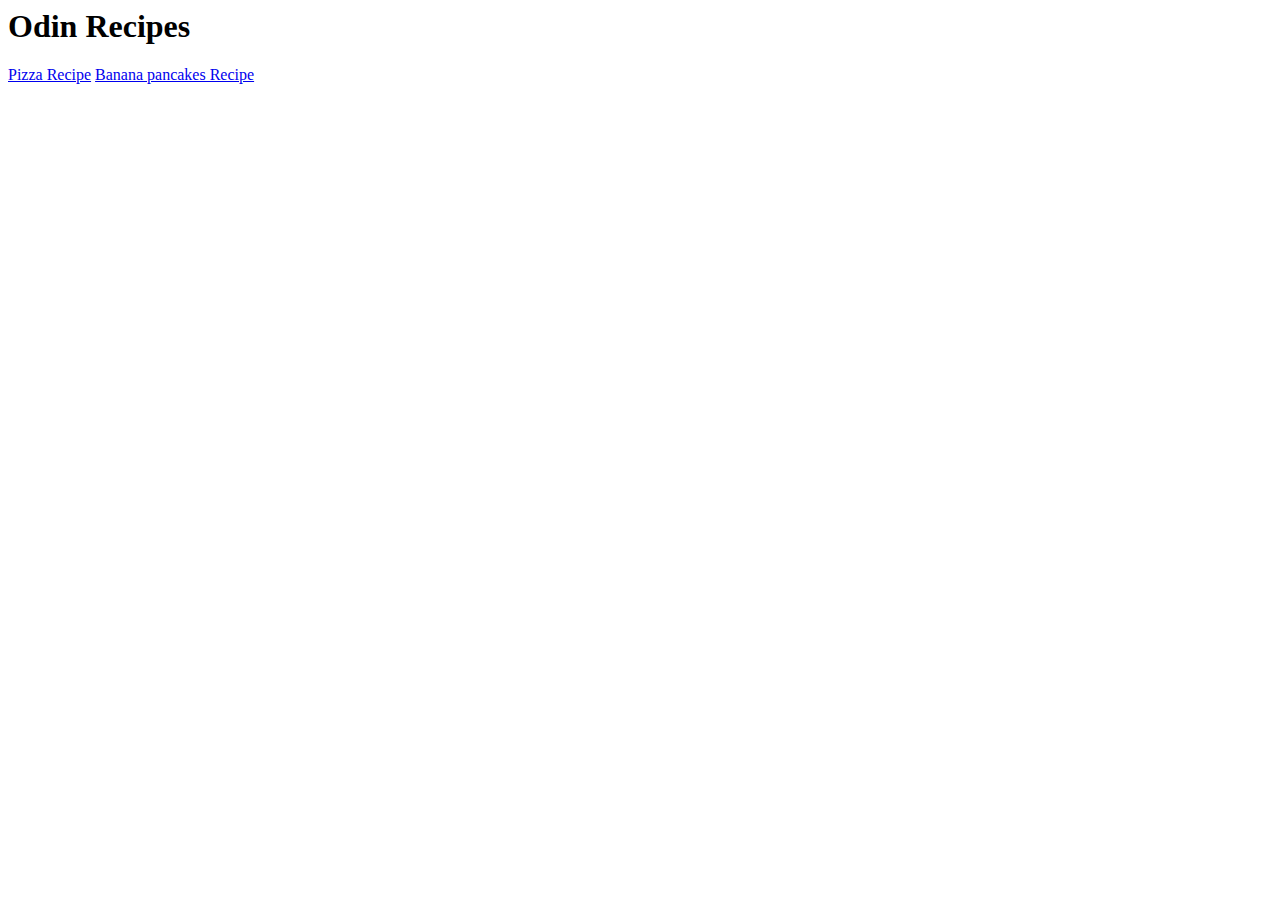
<file: index.html>
<!DOCTYPE htm>
<html lang="en">
<head>
    <meta charset="utf-8">
    <title>Odin Recipes</title>
</head>
<body>
    <h1>Odin Recipes</h1>
    <a href="recipes/Pizza.html">Pizza Recipe</a>
    <a href="recipes/Pancakes.html">Banana pancakes Recipe</a>
</body>
</html>
</file>
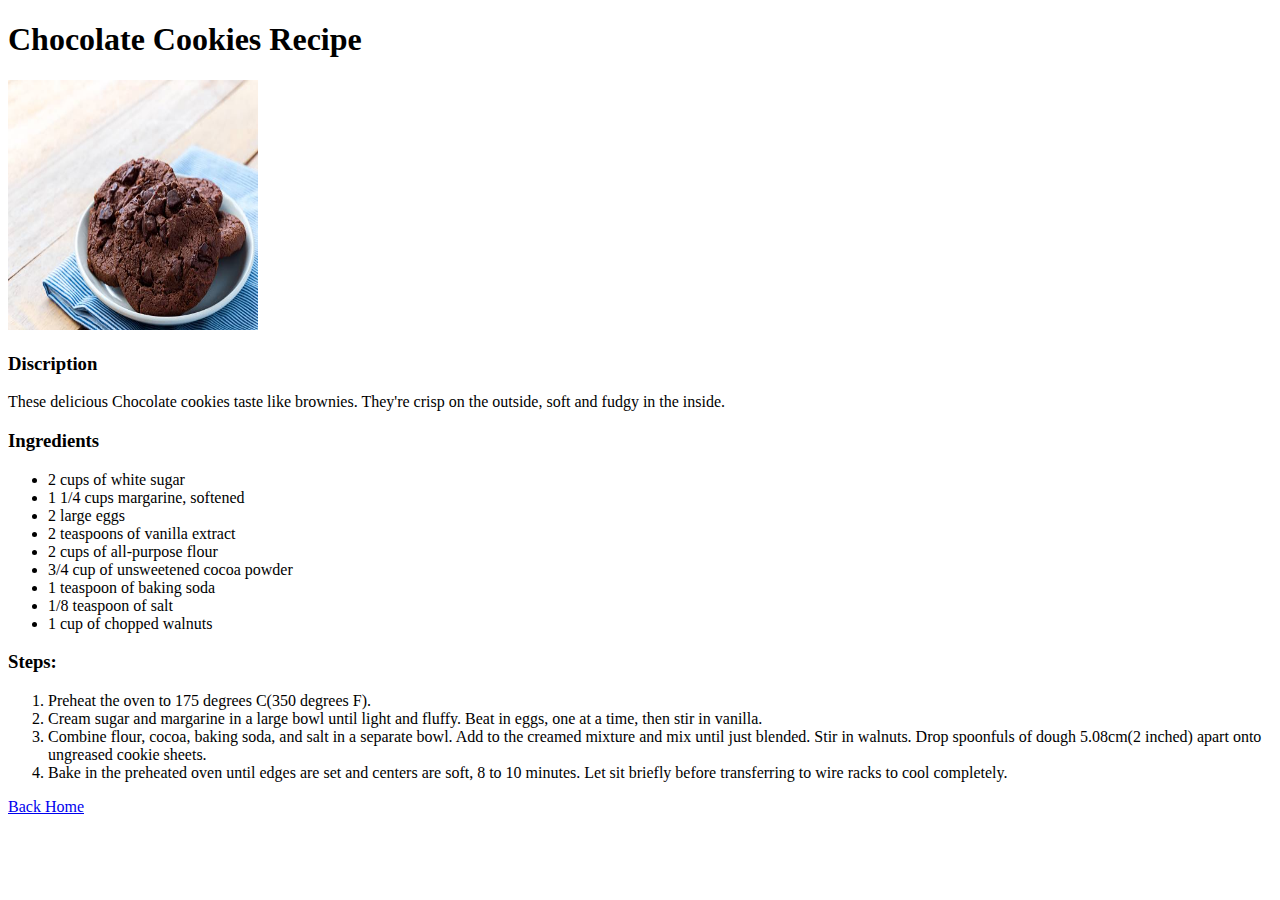
<file: recipes/Cookies.html>
<!DOCTYPE html>
<html lang="en">
<head>
    <meta charset="utf-8">
    <title>Chocolate Cookies Recipe</title>
</head>
<body>
    <h1><strong>Chocolate Cookies Recipe</strong></h1>
    <img src="images/Chocolate_cookies.jpg" height="250" width="250">

    <h3>Discription</h3>
    <p>
       These delicious Chocolate cookies taste like brownies. They're crisp
       on the outside, soft and fudgy in the inside. 
    </p>

    <h3>Ingredients</h3>

    <ul>
        <li>2 cups of white sugar</li>
        <li>1 1/4 cups margarine, softened</li>
        <li>2 large eggs</li>
        <li>2 teaspoons of vanilla extract</li>
        <li>2 cups of all-purpose flour</li>
        <li>3/4 cup of unsweetened cocoa powder</li>
        <li>1 teaspoon of baking soda</li>
        <li>1/8 teaspoon of salt</li>
        <li>1 cup of chopped walnuts</li>
    </ul>

    <h3>Steps:</h3>

    <ol>
        <li>
            Preheat the oven to 175 degrees C(350 degrees F).
        </li>
        <li>
            Cream sugar and margarine in a large bowl until light and fluffy.
            Beat in eggs, one at a time, then stir in vanilla.
        </li>
        <li>
            Combine flour, cocoa, baking soda, and salt in a separate bowl.
            Add to the creamed mixture and mix until just blended. Stir in
            walnuts. Drop spoonfuls of dough 5.08cm(2 inched) apart onto
            ungreased cookie sheets.
        </li>
        <li>
            Bake in the preheated oven until edges are set and centers are
            soft, 8 to 10 minutes. Let sit briefly before transferring to wire
            racks to cool completely.
        </li>
    </ol>

    <a href="../index.html">Back Home</a>
</body>
</html>
</file>
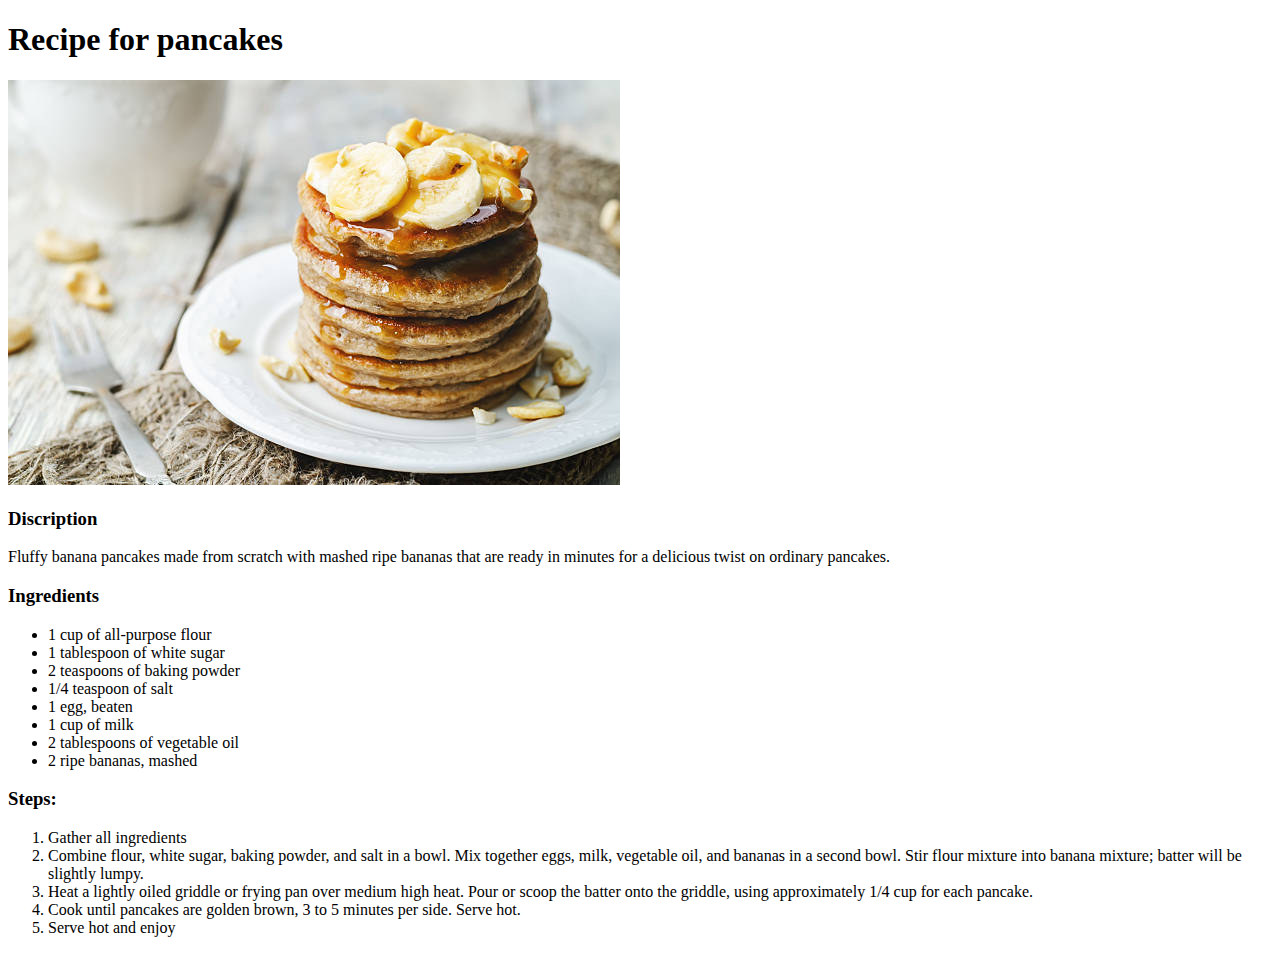
<file: recipes/Pancakes.html>
<!DOCTYPE html>
<html lang="en">
<head>
    <meta charset="UTF-8">
    <title>Pancake recipe</title>
</head>
<body>
    <h1>Recipe for pancakes</h1>
    <img src="images/Banana_pancakes.jpg">

    <h3><strong>Discription</strong></h3>
    <P>
        Fluffy banana pancakes made from scratch with mashed ripe
        bananas that are ready in minutes for a delicious twist on
        ordinary pancakes.
    </P>

    <h3><strong>Ingredients</strong></h3>
    <ul>
       <li>1 cup of all-purpose flour</li>
       <li>1 tablespoon of white sugar</li>
       <li>2 teaspoons of baking powder</li>
       <li>1/4 teaspoon of salt</li>
       <li>1 egg, beaten</li>
       <li>1 cup of milk</li>
       <li>2 tablespoons of vegetable oil</li>
       <li>2 ripe bananas, mashed</li> 
    </ul>

    <h3><strong>Steps:</strong></h3>
    <ol>
        <li>Gather all ingredients</li>
        <li>
            Combine flour, white sugar, baking powder, and salt in a
            bowl. Mix together eggs, milk, vegetable oil, and
            bananas in a second bowl. Stir flour mixture into banana
            mixture; batter will be slightly lumpy.
        </li>
        <li>Heat a lightly oiled griddle or frying pan over medium
            high heat. Pour or scoop the batter onto the griddle, using
            approximately 1/4 cup for each pancake.
        </li>
        <li>
            Cook until pancakes are golden brown, 3 to 5 minutes per side.
            Serve hot.
        </li>
        <li>Serve hot and enjoy</li>
    </ol>
</body>
</html>
</file>
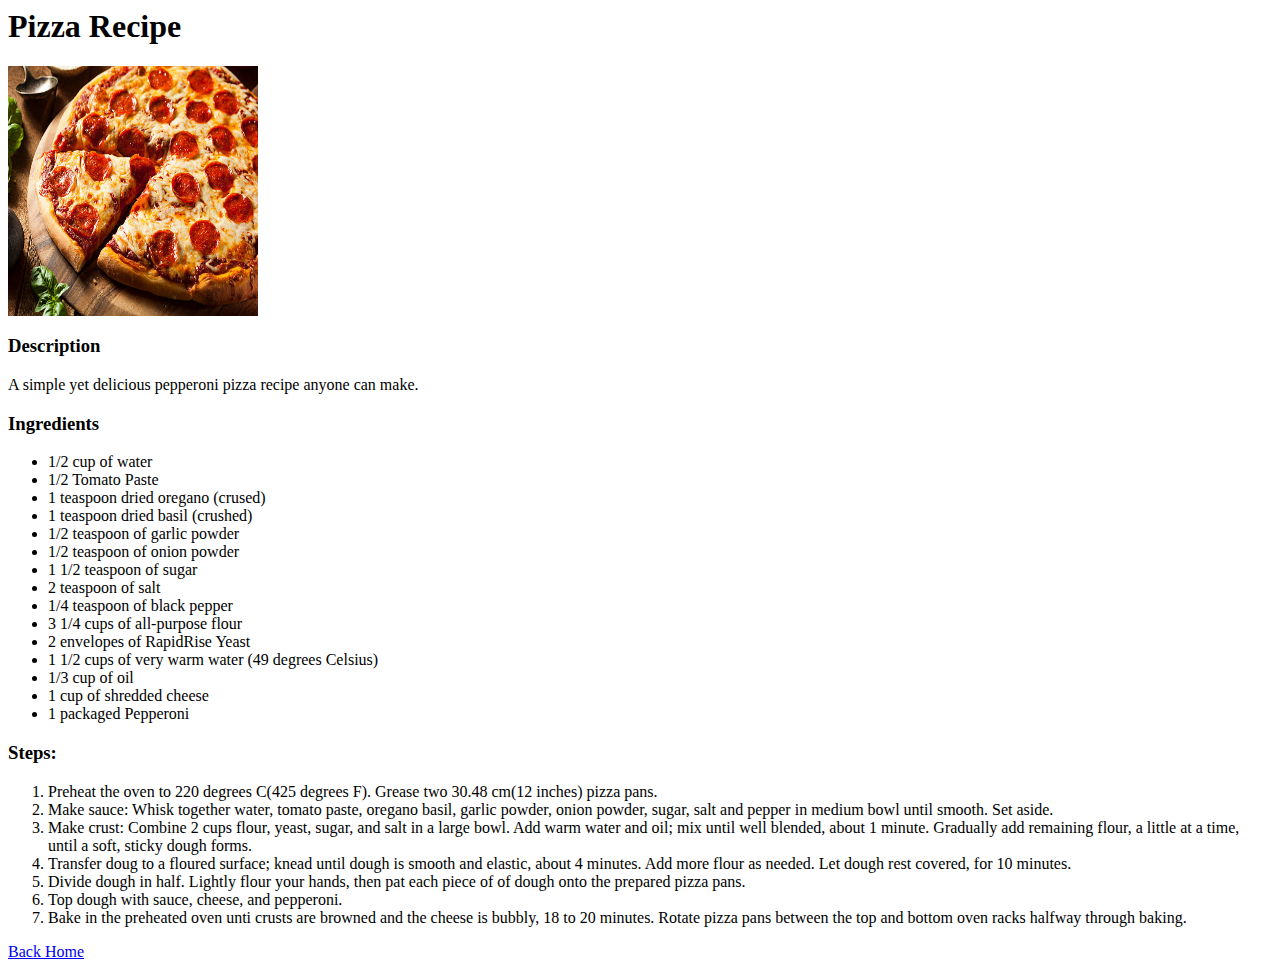
<file: recipes/Pizza.html>
<!DOCTYPE htm>
<html lang="en">
<head>
    <meta charset="utf-8">
    <title>Pizza Recipes</title>
</head>
<body>
    <h1>Pizza Recipe</h1>

    <img src="images/pepperoni_pizza.jpg" height="250" width="250">

    <h3>Description</h3>
    <p>A simple yet delicious pepperoni pizza recipe anyone can make.</p>

    <h3>Ingredients</h3>
    <ul>
        <li>1/2 cup of water</li>
        <li>1/2 Tomato Paste</li>
        <li>1 teaspoon dried oregano (crused)</li>
        <li>1 teaspoon dried basil (crushed)</li>
        <li>1/2 teaspoon of garlic powder</li>
        <li>1/2 teaspoon of onion powder</li>
        <li>1 1/2 teaspoon of sugar</li>
        <li>2 teaspoon of salt</li>
        <li>1/4 teaspoon of black pepper</li>
        <li>3 1/4 cups of all-purpose flour</li>
        <li>2 envelopes of RapidRise Yeast</li>
        <li>1 1/2 cups of very warm water (49 degrees Celsius)</li>
        <li>1/3 cup of oil</li>
        <li>1 cup of shredded cheese</li>
        <li>1 packaged Pepperoni</li>
    </ul>

    <h3>Steps:</h3>
    <ol>
        <li>Preheat the oven to 220 degrees C(425 degrees F).
            Grease two 30.48 cm(12 inches) pizza pans.
        </li>
        <li>Make sauce: Whisk together water, tomato paste, oregano
            basil, garlic powder, onion powder, sugar, salt and pepper in medium
            bowl until smooth. Set aside.
        </li>
        <li>Make crust: Combine 2 cups flour, yeast, sugar, and salt in
            a large bowl. Add warm water and oil; mix until well blended,
            about 1 minute. Gradually add remaining flour, a little at a time,
            until a soft, sticky dough forms.
        </li>
        <li>Transfer doug to a floured surface; knead until dough is smooth and
            elastic, about 4 minutes. Add more flour as needed. Let dough rest
            covered, for 10 minutes.
        </li>
        <li>Divide dough in half. Lightly flour your hands, then pat each piece of
            of dough onto the prepared pizza pans.
        </li>
        <li>Top dough with sauce, cheese, and pepperoni.</li>
        <li>
            Bake in the preheated oven unti crusts are browned and the cheese is
            bubbly, 18 to 20 minutes. Rotate pizza pans between the top and bottom
            oven racks halfway through baking.
        </li>
    </ol>
    <a href="../index.html">Back Home</a>
</body>
</html>
</file>
